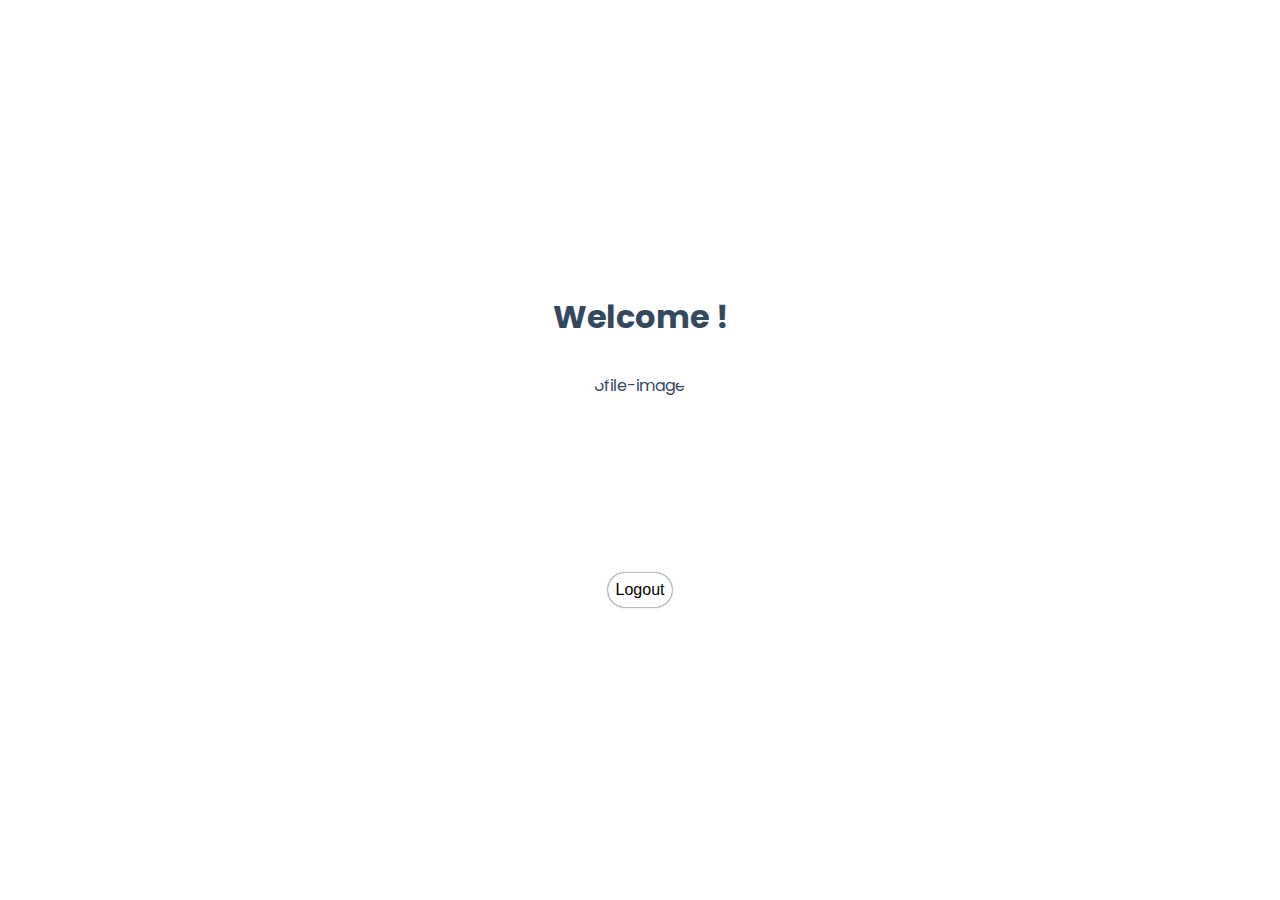
<file: profile.html>
<!DOCTYPE html>
<html lang="en">
<head>
    <meta charset="UTF-8">
    <meta name="viewport" content="width=device-width, initial-scale=1.0">
    <title>Profile</title>
    <link rel="stylesheet" href="style.css">
</head>
<body>
    <h1>Welcome <span class="name"></span>!</h1>
    <div class="profile-info">
        <img alt="profile-image" id="image">
        <span class="name"></span>
    </div>
    <button onclick="logout()" class="log-out">Logout</button>
    <script src="profile.js">
    </script>
</body>
</html>
</file>
<file: style.css>
@import url('https://fonts.googleapis.com/css2?family=Poppins:wght@400;700&display=swap');
*{
    margin: 0;
    padding: 0;
}
body{
    background-color: white;
    font-family: 'Poppins', sans-serif;
    color: #34495e;
    display: flex;
    flex-direction: column;
    align-items: center;
    justify-content: center;
    row-gap: 2rem;
    height: 100vh;
}
.sign-in,.log-out{
    background-color: white;
    border: none;
    box-shadow: 0 0 2px black;
    border-radius: 2rem;
    padding: 0.5rem;
    padding-right: 1rem;
    font-size: 1rem;
    display: flex;
    align-items: center;
    cursor: pointer;
    column-gap: 0.5rem;
    width: fit-content;
}
.log-out{
    padding: 0.5rem;
}
.sign-in img{
    height: 2rem;
}
#image{
    height: 10rem;
    border-radius: 10rem;
    width: 10rem;
}
.profile-info{
    display: flex;
    flex-direction: column;
    align-items: center;
    row-gap: 0.5rem;
}
</file>
